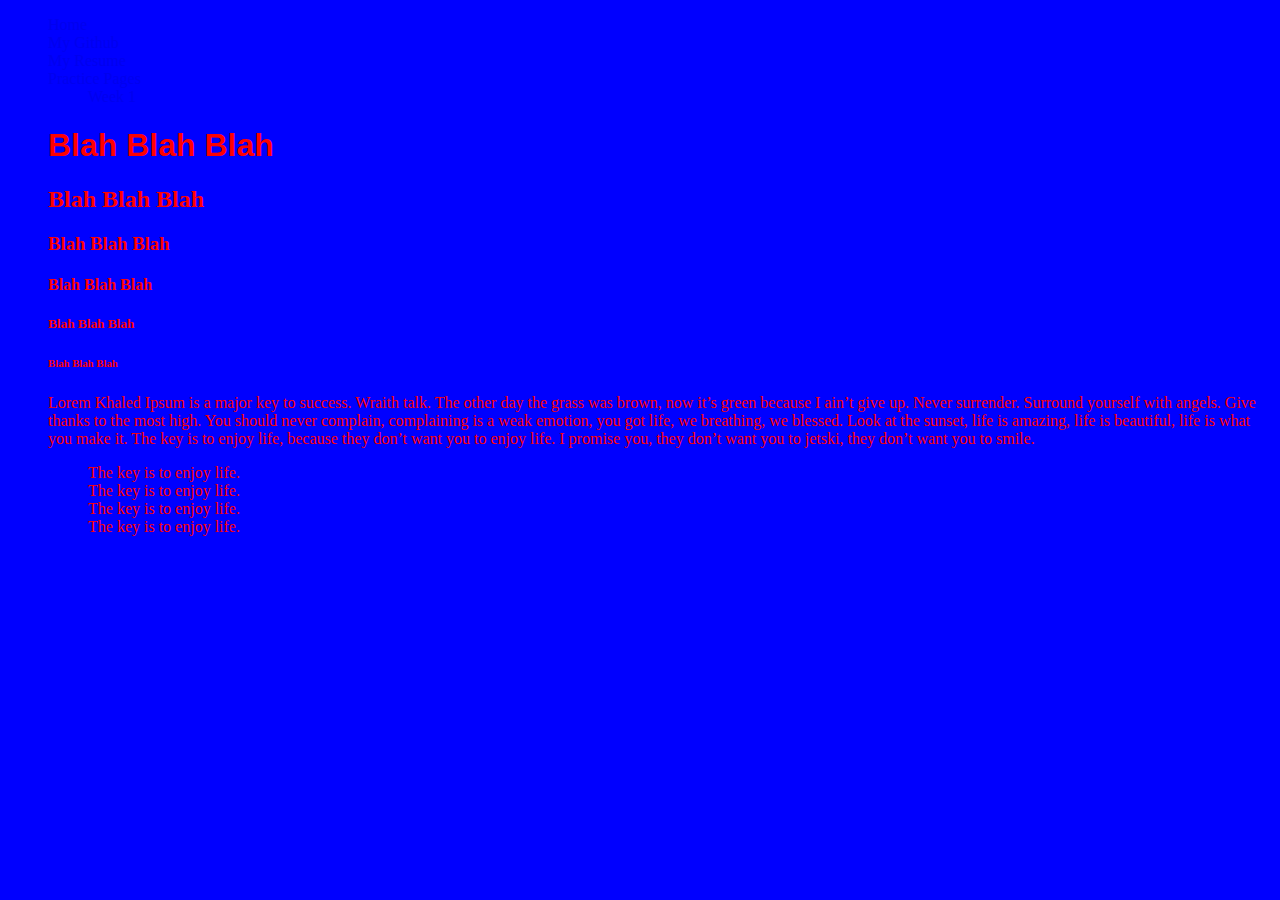
<file: W1.HTML>
<!DOCTYPE html>
<html>
<head>
	<title>Week one Tags</title>
	<meta charset="utf-8">
	<link rel="stylesheet" type="text/css" href="Style.css">
</head>
<body>
<ul>
	<li><a href="index.html"> Home </a></li>
    
    <li><a href="https://github.com/JuneBryant"> My Github </a></li>
    
    <li><a href="resume.html"> My Resume</a></li>
    
    <li><a href="paractice.html">Practice Pages</a>
    
    	<ul>
   			<li><a href=" w1.html"> Week 1</a></li>
   			</ul></li>    	
    </ul>
  <ul>
<h1>Blah Blah Blah</h1>
<h2>Blah Blah Blah</h2>
<h3>Blah Blah Blah</h3>
<h4>Blah Blah Blah</h4>
<h5>Blah Blah Blah</h5>
<h6>Blah Blah Blah</h6>

<p>Lorem Khaled Ipsum is a major key to success. Wraith talk. The other day the grass was brown, now it’s green because I ain’t give up. Never surrender. Surround yourself with angels. Give thanks to the most high. You should never complain, complaining is a weak emotion, you got life, we breathing, we blessed. Look at the sunset, life is amazing, life is beautiful, life is what you make it. The key is to enjoy life, because they don’t want you to enjoy life. I promise you, they don’t want you to jetski, they don’t want you to smile.</p>




<ol>
	<li>The key is to enjoy life.</li>
	<li>The key is to enjoy life.</li>
	<li>The key is to enjoy life.</li>
	<li>The key is to enjoy life.</li>
</ol>
</body>
</html>
</file>
<file: Style.css>
/* Practing styles */

body {
	background-color: blue;
	color: red
}
h1{
	font-family: arial;
}
img{
	width: 10%
	height:15%;
}
a{
	text-decoration: none;
}
ul li{
	list-style: none;
}
</file>
